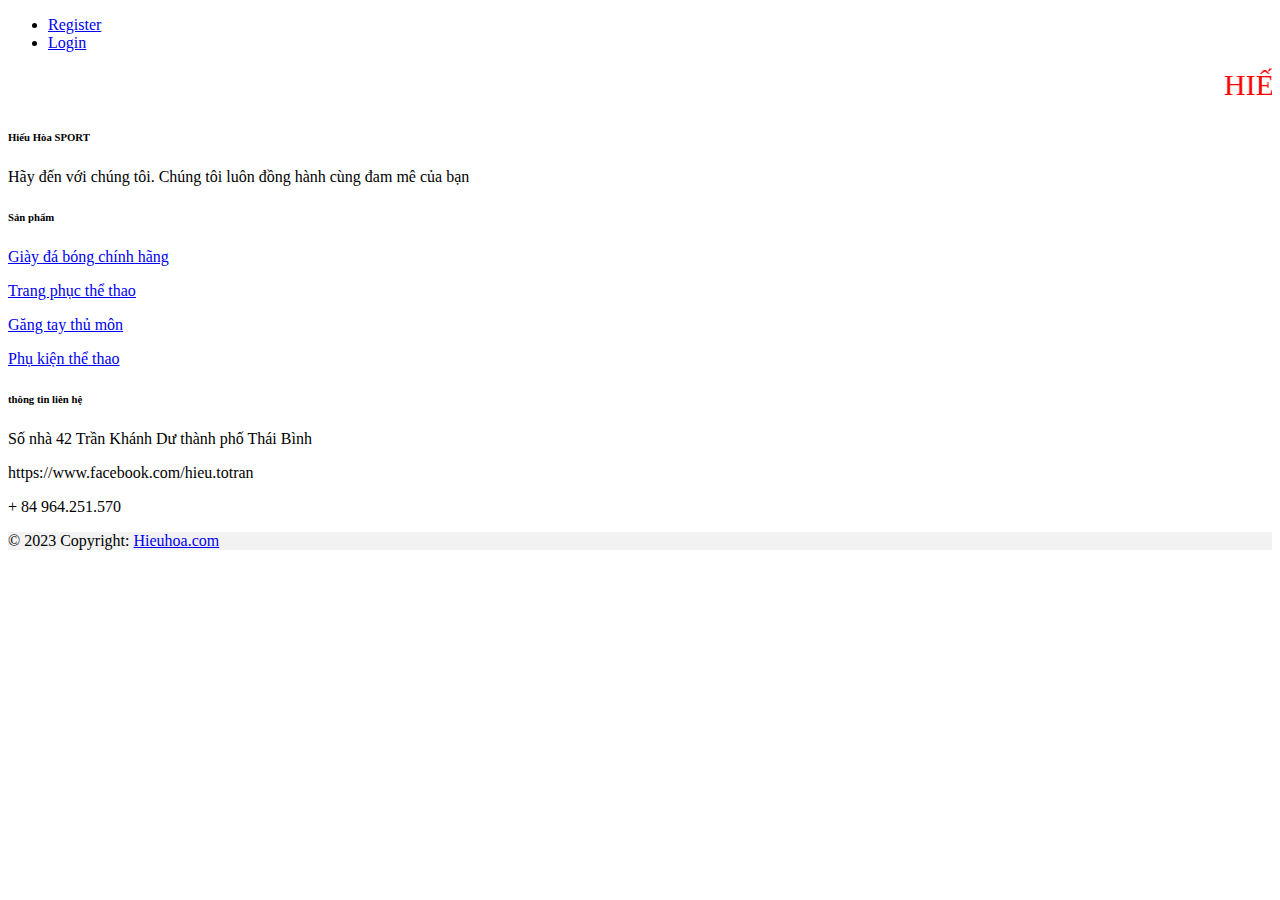
<file: index.html>
<!DOCTYPE html>
<html lang="en">
<head>
    <meta charset="UTF-8">
    <title>Title</title>
    <link href="https://cdn.jsdelivr.net/npm/bootstrap@5.0.2/dist/css/bootstrap.min.css" rel="stylesheet"
          integrity="sha384-EVSTQN3/azprG1Anm3QDgpJLIm9Nao0Yz1ztcQTwFspd3yD65VohhpuuCOmLASjC" crossorigin="anonymous">
    <script src="https://cdn.jsdelivr.net/npm/bootstrap@5.0.2/dist/js/bootstrap.bundle.min.js"
            integrity="sha384-MrcW6ZMFYlzcLA8Nl+NtUVF0sA7MsXsP1UyJoMp4YLEuNSfAP+JcXn/tWtIaxVXM"
            crossorigin="anonymous"></script>
<!--    <script src="https://cdn.jsdelivr.net/npm/@popperjs/core@2.9.2/dist/umd/popper.min.js"-->
<!--            integrity="sha384-IQsoLXl5PILFhosVNubq5LC7Qb9DXgDA9i+tQ8Zj3iwWAwPtgFTxbJ8NT4GN1R8p"-->
<!--            crossorigin="anonymous"></script>-->
<!--    <script src="https://cdn.jsdelivr.net/npm/bootstrap@5.0.2/dist/js/bootstrap.min.js"-->
<!--            integrity="sha384-cVKIPhGWiC2Al4u+LWgxfKTRIcfu0JTxR+EQDz/bgldoEyl4H0zUF0QKbrJ0EcQF"-->
<!--            crossorigin="anonymous"></script>-->
    <style>
        marquee {
            font-size: 30px;
            font-weight: 100;
            font-family: Arial Rounded MT Bold;
            color: red;
        }
    </style>
    <script src="register.js"></script>
    <link rel="stylesheet" href="main.css">
</head>
<body>
<!--    navbar-->
<nav class="navbar navbar-expand-lg navbar-light bg-light">
    <div class="container-fluid">
        <div class="collapse navbar-collapse" id="navbarSupportedContent">
<!--            <li class="nav-item"></li>-->
            <ul class="navbar-nav me-auto mb-2 mb-lg-0">
                <li class="nav-item">
                    <a class="nav-link active" aria-current="page" href="register.html">Register</a>
                </li>
                <li class="nav-item">
                    <a class="nav-link" href="login.html">Login</a>
                </li>
            </ul>
            <marquee>
                HIẾU HÒA sport - Đồng hành cùng đam mê của bạn
            </marquee>
        </div>
    </div>
</nav>

<!--nội dung-->
<!--<div class="container">-->
<!--    <div class="row">-->
<!--        <div class="col-12">-->





<!--        </div>-->
<!--    </div>-->
<!--</div>-->



<!-- Footer -->
<footer class="text-center text-lg-start bg-light text-muted">
    <!-- Section: Social media -->
    <section class="d-flex justify-content-center justify-content-lg-between p-4 border-bottom">
        <!-- Left -->
        <!--    <div class="me-5 d-none d-lg-block">-->
        <!--      <span>Get connected with us on social networks:</span>-->
        <!--    </div>-->
        <!-- Left -->

        <!-- Right -->
        <div>
            <a href="" class="me-4 text-reset">
                <i class="fab fa-facebook-f"></i>
            </a>
            <a href="" class="me-4 text-reset">
                <i class="fab fa-twitter"></i>
            </a>
            <a href="" class="me-4 text-reset">
                <i class="fab fa-google"></i>
            </a>
            <a href="" class="me-4 text-reset">
                <i class="fab fa-instagram"></i>
            </a>
            <a href="" class="me-4 text-reset">
                <i class="fab fa-linkedin"></i>
            </a>
            <a href="" class="me-4 text-reset">
                <i class="fab fa-github"></i>
            </a>
        </div>
        <!-- Right -->
    </section>
    <!-- Section: Social media -->

    <!-- Section: Links  -->
    <section class="">
        <div>
            <!-- Grid row -->
            <div class="row mt-3">
                <!-- Grid column -->
                <div class="col-md-3 col-lg-4 col-xl-3 mx-auto mb-4">
                    <!-- Content -->
                    <h6 class="text-uppercase fw-bold mb-4">
                        <i class="fas fa-gem me-3"></i>Hiếu Hòa SPORT
                    </h6>
                    <p>
                        Hãy đến với chúng tôi. Chúng tôi luôn đồng hành cùng đam mê của bạn
                    </p>
                </div>
                <!-- Grid column -->

                <!-- Grid column -->
                <div class="col-md-2 col-lg-2 col-xl-2 mx-auto mb-4">
                    <!-- Links -->
                    <h6 class="text-uppercase fw-bold mb-4">
                        Sản phẩm
                    </h6>
                    <p>
                        <a href="#!" class="text-reset">Giày đá bóng chính hãng</a>
                    </p>
                    <p>
                        <a href="#!" class="text-reset">Trang phục thể thao</a>
                    </p>
                    <p>
                        <a href="#!" class="text-reset">Găng tay thủ môn</a>
                    </p>
                    <p>
                        <a href="#!" class="text-reset">Phụ kiện thể thao</a>
                    </p>
                </div>
                <!-- Grid column -->

                <!-- Grid column -->
                <!--        <div class="col-md-3 col-lg-2 col-xl-2 mx-auto mb-4">-->
                <!--          &lt;!&ndash; Links &ndash;&gt;-->
                <!--          <h6 class="text-uppercase fw-bold mb-4">-->
                <!--            Useful links-->
                <!--          </h6>-->
                <!--          <p>-->
                <!--            <a href="#!" class="text-reset">Pricing</a>-->
                <!--          </p>-->
                <!--          <p>-->
                <!--            <a href="#!" class="text-reset">Settings</a>-->
                <!--          </p>-->
                <!--          <p>-->
                <!--            <a href="#!" class="text-reset">Orders</a>-->
                <!--          </p>-->
                <!--          <p>-->
                <!--            <a href="#!" class="text-reset">Help</a>-->
                <!--          </p>-->
                <!--        </div>-->
                <!-- Grid column -->

                <!-- Grid column -->
                <div class="col-md-4 col-lg-3 col-xl-3 mx-auto mb-md-0 mb-4">
                    <!-- Links -->
                    <h6 class="text-uppercase fw-bold mb-4">thông tin liên hệ</h6>
                    <p><i class="fas fa-home me-3"></i>Số nhà 42 Trần Khánh Dư thành phố Thái Bình</p>
                    <p>
                        <i class="fas fa-envelope me-3"></i>
                        https://www.facebook.com/hieu.totran
                    </p>
                    <p><i class="fas fa-phone me-3"></i> + 84 964.251.570</p>
                </div>
                <!-- Grid column -->
            </div>
            <!-- Grid row -->
        </div>
    </section>
    <!-- Section: Links  -->

    <!-- Copyright -->
    <div class="text-center p-4" style="background-color: rgba(0, 0, 0, 0.05);">
        © 2023 Copyright:
        <a class="text-reset fw-bold" href="https://mdbootstrap.com/">Hieuhoa.com</a>
    </div>
    <!-- Copyright -->
</footer>
<!-- Footer -->

<!--<script>-->
<!--    let user = JSON.parse(localStorage.getItem('user'));-->
<!--    if(user != null) {-->
<!--        document.getElementById('elementLogin').innerHTML= ` <a class="nav-link dropdown-toggle" href="#" id="navbarDropdown" role="button"-->
<!--             data-bs-toggle="dropdown" aria-expanded="false">${user.username}</a>-->
<!--          <ul class="dropdown-menu" aria-labelledby="navbarDropdown">-->
<!--            <li><a class="dropdown-item" href="#">Tài khoản của bạn</a></li>-->
<!--            <li>-->
<!--              <hr class="dropdown-divider">-->
<!--            </li>-->
<!--            <li><a class="dropdown-item" href="index.html">Đăng xuất</a></li>-->
<!--          </ul>`-->
<!--    }-->
<!--    -->


<!--</script>-->

</body>
</html>
</file>
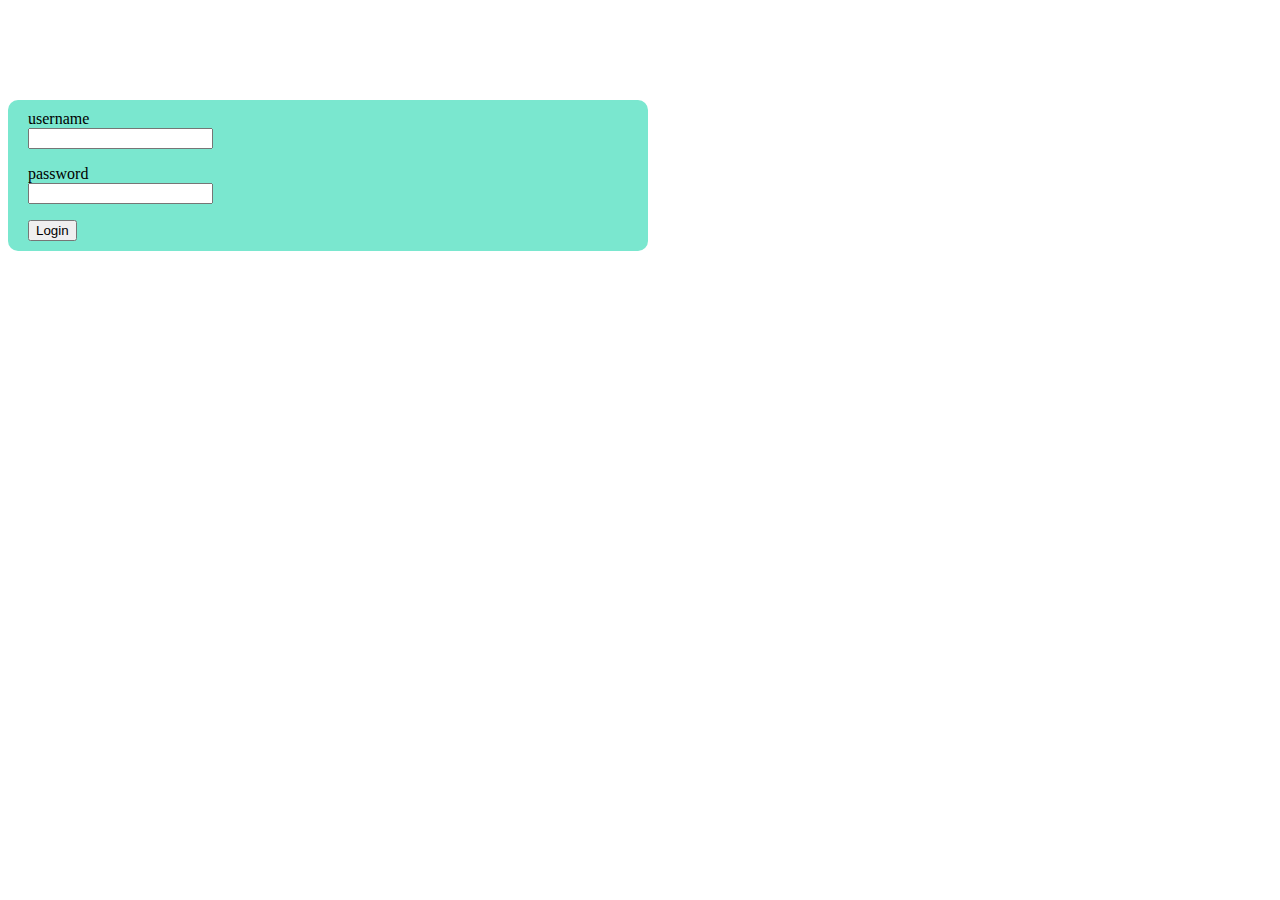
<file: login.html>
<!DOCTYPE html>
<html lang="en">
<head>
  <meta charset="UTF-8">
  <title>Title</title>
  <link href="https://cdn.jsdelivr.net/npm/bootstrap@5.0.2/dist/css/bootstrap.min.css" rel="stylesheet"
        integrity="sha384-EVSTQN3/azprG1Anm3QDgpJLIm9Nao0Yz1ztcQTwFspd3yD65VohhpuuCOmLASjC" crossorigin="anonymous">
  <link href="main.css" rel="stylesheet">
  <script src="register.js"></script>
</head>
<body>
<div class="container">
  <div class="mb-3 row">
    <label for="inputUsername" class="col-sm-2 col-form-label">username</label>
    <div class="col-sm-10">
      <input type="text" class="form-control" id="inputUsername">
      <p class="alert-danger" id="failUserName"></p>
    </div>
  </div>
  <div class="mb-3 row">
    <label for="inputPassword" class="col-sm-2 col-form-label">password</label>
    <div class="col-sm-10">
      <input type="password"  class="form-control" id="inputPassword">
      <p class="alert-danger" id="failPassword"></p>
    </div>
  </div>
  <p id="fail"></p>
  <div class="text-center">
    <button type="button" onclick="login()" class="btn btn-info submitDta">Login</button>
  </div>
</div>
<script> let arr = JSON.parse(localStorage.getItem('listUser'))
function login(){
  let check = false;
  let username = document.querySelector('#inputUsername').value;
  let password = document.querySelector('#inputPassword').value;


  if (username.trim()==''||password.trim()==''){
    document.querySelector('#fail').innerHTML= 'tai khoan va mat khau khong duoc de trong'
  }else {
    for (let i = 0; i < arr.length; i++) {
      if (arr[i].username==username&&arr[i].password==password){
        localStorage.setItem('user',JSON.stringify(arr[i]));
        check = true
        break;
      }
    }
    if (check){
      location.href= "index1.html"
    }else {
      document.querySelector('#fail').innerHTML = 'tai khoan hoac mat khau khong dung'
    }
  }
}</script>





<script src="https://cdn.jsdelivr.net/npm/bootstrap@5.0.2/dist/js/bootstrap.bundle.min.js"
        integrity="sha384-MrcW6ZMFYlzcLA8Nl+NtUVF0sA7MsXsP1UyJoMp4YLEuNSfAP+JcXn/tWtIaxVXM"
        crossorigin="anonymous"></script>
<script src="https://cdn.jsdelivr.net/npm/@popperjs/core@2.9.2/dist/umd/popper.min.js"
        integrity="sha384-IQsoLXl5PILFhosVNubq5LC7Qb9DXgDA9i+tQ8Zj3iwWAwPtgFTxbJ8NT4GN1R8p"
        crossorigin="anonymous"></script>
<script src="https://cdn.jsdelivr.net/npm/bootstrap@5.0.2/dist/js/bootstrap.min.js"
        integrity="sha384-cVKIPhGWiC2Al4u+LWgxfKTRIcfu0JTxR+EQDz/bgldoEyl4H0zUF0QKbrJ0EcQF"
        crossorigin="anonymous"></script>
</body>
</html>
</file>
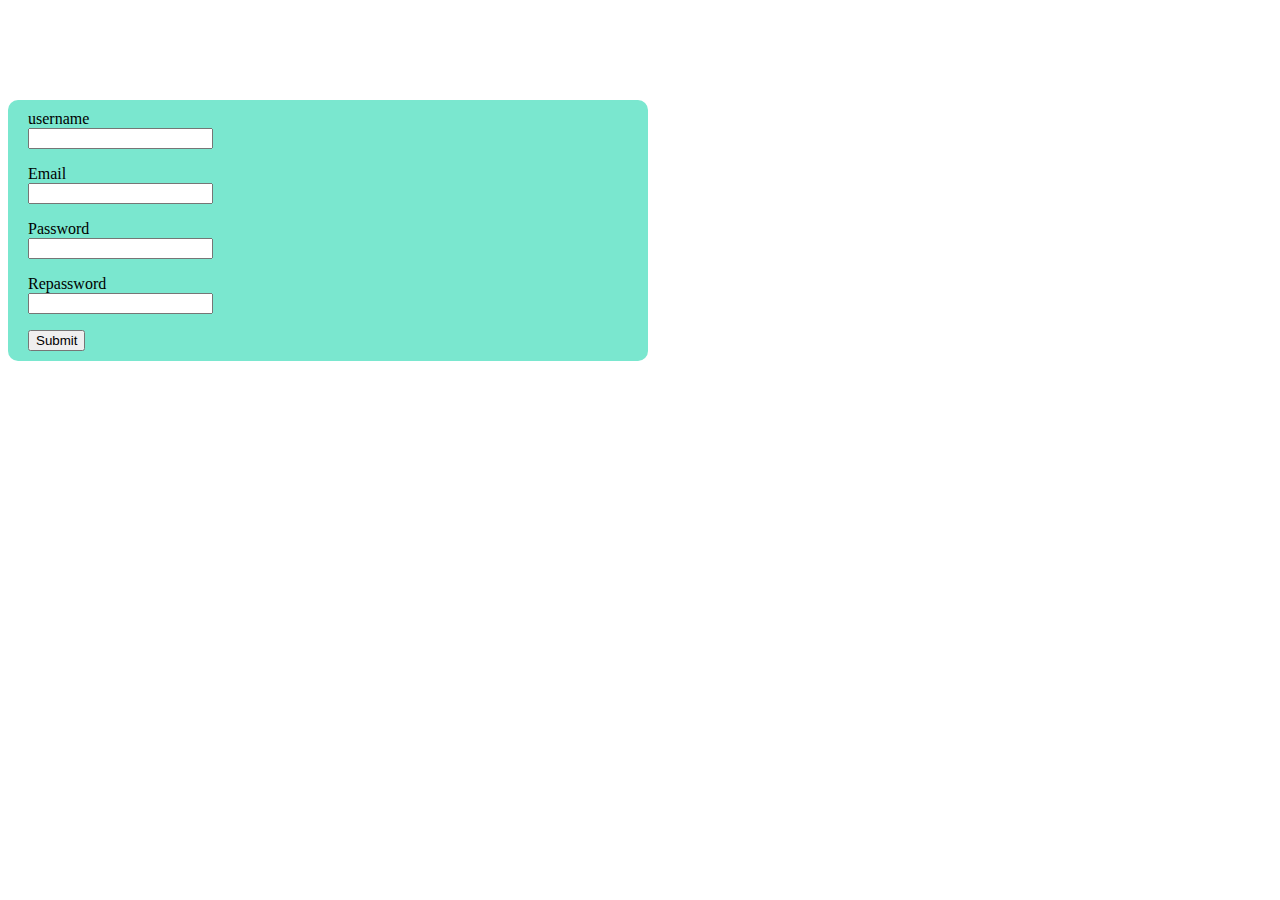
<file: register.html>
<!DOCTYPE html>
<html lang="en">
<head>
  <meta charset="UTF-8">
  <title>Title</title>
  <link href="https://cdn.jsdelivr.net/npm/bootstrap@5.0.2/dist/css/bootstrap.min.css" rel="stylesheet"
        integrity="sha384-EVSTQN3/azprG1Anm3QDgpJLIm9Nao0Yz1ztcQTwFspd3yD65VohhpuuCOmLASjC" crossorigin="anonymous">
  <script src="register.js"></script>
  <link rel="stylesheet" href="main.css">
</head>
<body>


<div class="container">
  <div class="mb-3 row">
    <label for="inputUsername" class="col-sm-2 col-form-label">username</label>
    <div class="col-sm-10">
      <input type="text" oninput="validate()" class="form-control" id="inputUsername">
      <p class="alert-danger" id="failUserName"></p>
    </div>
  </div>
  <div class="mb-3 row">
    <label for="inputEmail" class="col-sm-2 col-form-label">Email</label>
    <div class="col-sm-10">
      <input type="text" oninput="validate()" class="form-control" id="inputEmail">
      <p class="alert-danger" id="failEmail"></p>
    </div>
  </div>
  <div class="mb-3 row">
    <label for="inputPassword" class="col-sm-2 col-form-label">Password</label>
    <div class="col-sm-10">
      <input type="password" oninput="validate()" class="form-control" id="inputPassword">
      <p class="alert-danger" id="failPassword"></p>
    </div>
  </div>
  <div class="mb-3 row">
    <label for="inputRePassword" class="col-sm-2 col-form-label">Repassword</label>
    <div class="col-sm-10">
      <input type="password" oninput="validate()" class="form-control" id="inputRePassword">
      <p class="alert-danger" id="failRePassword"></p>
    </div>
  </div>
  <div class="text-center">
    <button type="button" onclick="submitData()" class="btn btn-info submitData">Submit</button>
  </div>
</div>

<script>
  let userNameInput = document.querySelector('#inputUsername');
  let emailInput = document.querySelector('#inputEmail');
  let passwordInput = document.querySelector('#inputPassword');
  let rePasswordInput = document.querySelector('#inputRePassword');
  let submit = document.querySelector("div.text-center>.sunmitData")
  let ischeck;
  let user;
  let arr = JSON.parse(localStorage.getItem("listUser"));
  if (arr == null) {
    arr = [];
  }

  function validate() {

    let check = true;
    let username = userNameInput.value;
    let email = emailInput.value;
    let password = passwordInput.value;
    let rePassword = rePasswordInput.value;
    const EMAIL_PATTERN = /^\w+@[a-zA-Z_]+?\.[a-zA-Z]{2,3}$/

    if (username.trim() == '') {
      document.querySelector('#failUserName').innerText = "Vui lòng không để trống "
      check = false;
    } else if (username.length < 6) {
      document.querySelector('#failUserName').innerText = "Tên đăng nhập phải ít nhất 6 ký tự "
      check = false;
    } else if (checkUsernameExist(username)) {
      document.querySelector('#failUserName').innerText = "Tên đăng nhập đã tồn tại vui lòng nhập tên khác "
      check = false;
    } else {
      document.querySelector('#failUserName').innerText = ""
    }
    if (email.trim() == '') {
      document.querySelector('#failEmail').innerText = "Vui lòng không để trống "
      check = false;
    } else if (!EMAIL_PATTERN.test(email)) {
      document.querySelector('#failEmail').innerText = "không đúng định dạng "
      check = false;
    } else if (checkEmailExit(email)) {
      document.querySelector('#failEmail').innerText = "email đã tồn tại vui lòng nhập email khác "
      check = false;
    } else {
      document.querySelector('#failEmail').innerText = ""
    }
    if (password.trim() == '') {
      document.querySelector('#failPassword').innerText = "Vui lòng không để trống "
      check = false;
    } else if (password.length < 8) {
      document.querySelector('#failPassword').innerText = "mật khẩu phải ít nhất 8 ký tự "
      check = false;

    } else {
      document.querySelector('#failPassword').innerText = ""
    }
    if (rePassword !== password) {
      document.querySelector('#failRePassword').innerText = "mật khẩu không trùng khớp "
      check = false;
    } else {
      document.querySelector('#failRePassword').innerText = ""
    }
    if (check) {
      ischeck = true;
      user = new User(username, email, password);
    } else {
      ischeck = false;
    }
  }

  function submitData() {
    if (ischeck) {
      arr.push(user);
      localStorage.setItem('listUser', JSON.stringify(arr));
      location.href = "login.html";
    }
  }

  function checkUsernameExist(userNameCheck) {
    for (let i = 0; i < arr.length; i++) {
      if (arr[i].username === userNameCheck) {
        return true;
        break;
      }
    }
    return false;
  }

  function checkEmailExit(email) {
    for (let i = 0; i < arr.length; i++) {
      if (arr[i].email === email) {
        return true;
      }
    }
    return false;
  }
</script>

<script src="https://cdn.jsdelivr.net/npm/bootstrap@5.0.2/dist/js/bootstrap.bundle.min.js"
        integrity="sha384-MrcW6ZMFYlzcLA8Nl+NtUVF0sA7MsXsP1UyJoMp4YLEuNSfAP+JcXn/tWtIaxVXM"
        crossorigin="anonymous"></script>
<script src="https://cdn.jsdelivr.net/npm/@popperjs/core@2.9.2/dist/umd/popper.min.js"
        integrity="sha384-IQsoLXl5PILFhosVNubq5LC7Qb9DXgDA9i+tQ8Zj3iwWAwPtgFTxbJ8NT4GN1R8p"
        crossorigin="anonymous"></script>
<script src="https://cdn.jsdelivr.net/npm/bootstrap@5.0.2/dist/js/bootstrap.min.js"
        integrity="sha384-cVKIPhGWiC2Al4u+LWgxfKTRIcfu0JTxR+EQDz/bgldoEyl4H0zUF0QKbrJ0EcQF"
        crossorigin="anonymous"></script>


</body>
</html>
</file>
<file: main.css>
.container{
    max-width: 600px;
    margin-top: 100px;
    background-color: #7ae7cf;
    border-radius: 10px;    /* độ cong của các góc */
    padding: 10px 20px      /* khoảng cách từ nội dung đến border */
}
</file>
